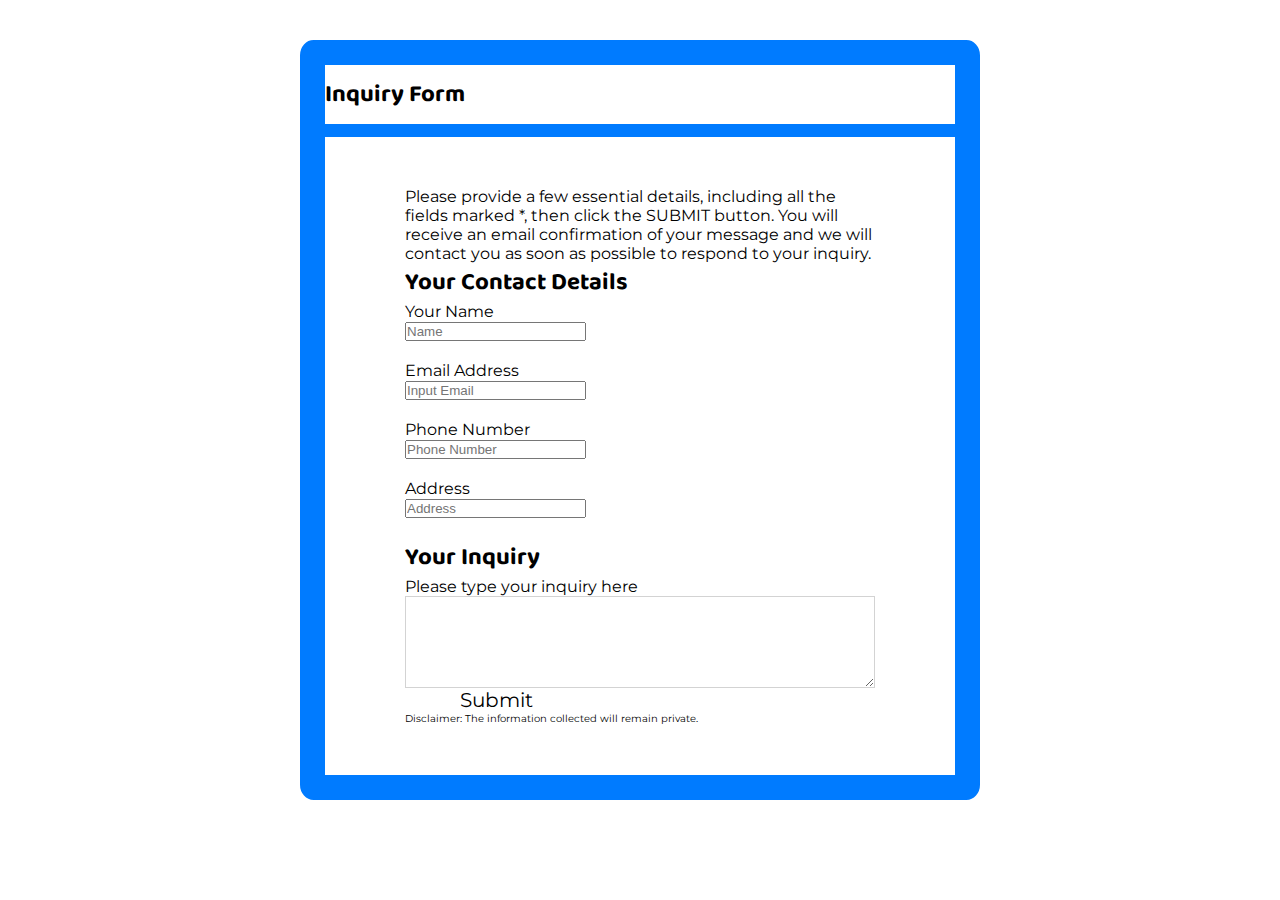
<file: inquiry.html>
<!DOCTYPE html>
<html>
<head>
	<meta charset="utf-8">
	<meta name="viewport" content="width=device-width, initial-scale=1, shrink-to-fit=no">
	<meta http-equiv="X-UA-Compatible" content="IE-Edge">
	<title>Inquiry - Mind at Work Child Development and Tutorial Center</title>

	<!-- Load Favicon.ico -->
	<link rel="icon" type="image/x-icon" href="./favicon.ico">
	<link rel="shortcut icon" type="image/x-icon" href="./favicon.ico">

	<!-- Import Bootstrap stylesheet -->
	<link rel="stylesheet" href="https://stackpath.bootstrapcdn.com/bootstrap/4.1.1/css/bootstrap.min.css" integrity="sha384-WskhaSGFgHYWDcbwN70/dfYBj47jz9qbsMId/iRN3ewGhXQFZCSftd1LZCfmhktB" crossorigin="anonymous">

	<!-- Import Font Awesome -->
	<link rel="stylesheet" href="https://use.fontawesome.com/releases/v5.1.0/css/all.css" integrity="sha384-lKuwvrZot6UHsBSfcMvOkWwlCMgc0TaWr+30HWe3a4ltaBwTZhyTEggF5tJv8tbt" crossorigin="anonymous">

	<!-- Import Google fonts -->
	<link href="https://fonts.googleapis.com/css?family=Baloo|Montserrat" rel="stylesheet">

	<!-- Import custom stylesheet -->
	<link rel="stylesheet" type="text/css" href="./assets/css/style.css">
</head>
<body>

	

	<div class="inquiry">
		<h2 class="inquiry-header text-center">Inquiry Form</h2>
		<div class="inquiry-details">
			<p>Please provide a few essential details, including all the fields marked *, then click the SUBMIT button. You will receive an email confirmation of your message and we will contact you as soon as possible to respond to your inquiry.</p>
			<form>
				<h2 class="inquiry-subDetails">Your Contact Details</h2>
				<div class="form-group row">
					<label for="inputName" class="col-sm-3 col-form-label">Your Name</label>
					<div class="col-sm-9">
						<input type="email" class="form-control" id="inputName" placeholder="Name">
					</div>
				</div>
				<div class="form-group row">
					<label for="inputEmail" class="col-sm-3 col-form-label">Email Address</label>
					<div class="col-sm-9">
						<input type="email" class="form-control" id="inputEmail" placeholder="Input Email">
					</div>
				</div>
				<div class="form-group row">
					<label for="inputPhone" class="col-sm-3 col-form-label">Phone Number</label>
					<div class="col-sm-9">
						<input type="password" class="form-control" id="inputPhone" placeholder="Phone Number">
					</div>
				</div>
				<div class="form-group row">
					<label for="inputAddress" class="col-sm-3 col-form-label">Address</label>
					<div class="col-sm-9">
						<input type="password" class="form-control" id="inputAddress" placeholder="Address">
					</div>
				</div>
				
				<h2 class="inquiry-subDetails">Your Inquiry</h2>
				<div class="form-group-row">
					<label for="inquiry">Please type your inquiry here</label>
					<textarea id="inquiry" rows="6"></textarea>
					<a type="submit" class="btn btn-primary mt-3 inquiry-btn">Submit</a>
				</div>
			</form>
		<div>
			<p class="disclaimer-form pt-4 mb-0">Disclaimer: The information collected will remain private.</p>
		</div>
		</div>
	</div>

</body>
</html>
</file>
<file: assets/css/style.css>
/*
*
* CSS Reset
*
*/
* {
	padding: 0;
	margin: 0;
	box-sizing: border-box;
}

/*
*
* General Rules
*
*/

/* Color Combination 
bluewish: #007bff;
pinkish: #fc3b9d;
yellowish-b: #edf12078;
yellowish-f: #fbfe2a;

*/

body {
	font-family: 'Montserrat', sans-serif;
	
}

.container-fluid,
.row {
	padding: 0;
	margin: 0;
}

h1, h2, h3, h4, h5, h6, .nav-link {
	font-family: 'Baloo', cursive;
} 



/*****************************************/
			/*Start - Landing Page*/
/*****************************************/

#showcase {
	background-image: url(../../landing-page/img/landing-image1.jpg);
	background-size: cover;
	background-position: center;
	min-height: 100vh;
}

#showcase > img {
	width: 10%;
	margin-top: 20px;
	margin-left: 50px;
}

.title {
	width: 100%;
	position: absolute;
	top: 50%;
	left: 50%;
	transform: translate(-50%, -50%);
	text-align: center;
}

h1,
.showcase-p {
	padding-left: 15px;
	padding-right: 15px;
}

h1 {
	font-size: 115px;
	letter-spacing: 3px;
	color: #fbfe2a;
	word-spacing: 1rem;
	margin-bottom: 0;
	text-shadow: 0 0 20px #000;
}

small {
	display: block;
	font-size: 35px;
	color: #000;
	font-weight: 400;
	margin-bottom: 20px;
	text-shadow: 0 0 11px #f8f9fa;
}

.showcase-p {
	font-size: 35px;
	font-weight: 600;
	color: #000;
	margin-bottom: 10px;
	padding: 40px;
	color: #fff;
	box-shadow: 0 0 20px #343a40;
	text-shadow: 0 0 20px #000;
	background-color: rgba(0, 123, 255, 0.45);

}

#showcase strong {
	color: #fbfe2a;
	font-weight: 700;
}

.showcase-btn {
	margin-top: 35px;
	padding: 5px 32px;
	font-size: 32px;
	border: 1px solid #fff;
	letter-spacing: 1px;
}

.showcase-btn:hover {
	border: 1px solid #000;
	background-color: transparent;
	color: #000;
}

#landing-text {
	background-image: url(../../landing-page/img/png1.jpg);
	background-size: cover;
	background-position: center;
	background-attachment: fixed;
	padding-top: 80px;
	
	color: black;
	line-height: 20px;
}

.icons {
	width: 38%;
	border: 5px solid #0000ff;
	border-radius: 50%;
}

.icon-title {
	margin: 20px 5px;
	font-size: 25px;
}

.icon-text {
	font-size: 20px;
	padding: 0 10px;
}

.landing-carousel-header {
	margin-top: 80px;
	box-shadow: 0 0 11px 0px #0000ff;
	color: #000;
	padding-left: 33px;
	padding-right: 33px;
	padding-top: 30px;
	padding-bottom: 150px;
	font-size: 24px;
	margin-bottom: 0;
	background-image: url(../../landing-page/img/landing-bg1.jpg);
	background-size: cover;
	background-position: center;
	background-attachment: fixed;
	text-shadow: 0 0 20px #fff;
}

.landing-video {
 	margin: -110px 0;
 	z-index: 5;
}


.landing-social-media {
	background-color: #fbfe2adb; 
}

/* Social Media */

.fab {
    padding: 13px;
    font-size: 17px;
    width: 45px;
    text-align: center;
    text-decoration: none;
    border-radius: 50%;
}

.landing-social-media {
	border-bottom: 2px solid lightgrey; 
	padding-top: 150px;
}

.social-media-icon {
	padding-top: 30px;
	padding-bottom: 30px;
}

.social-media-icon > a {
	margin: 0 35px;
}

.social-media-icon > a > i:hover {
    background-color: transparent;
 }

 .social-media-icon > a > .fa-facebook-f:hover {
 	color: #3b5999;
 }

 .social-media-icon > a > .fa-google-plus-g:hover {
 	color: #dd4b39;
 }

 .social-media-icon > a > .fa-twitter:hover {
 	color: #0084ff;
 }

 .social-media-icon > a > .fa-instagram:hover {
 	color: #e4405f;
 }

 .social-media-icon > a > .fa-pinterest-p:hover {
 	color: #bd081c;
 }

.fa-facebook-f {
    background-color: #3b5999;
    color: white;
}

.fa-google-plus-g {
	background-color: #dd4b39;
    color: white;
}

.fa-twitter {
    background-color: #0084ff;
    color: white;
}

.fa-instagram {
	background-color: #e4405f;
    color: white;
}

.fa-pinterest-p {
	background-color: #bd081c;
    color: white;
}

/* Footer */

.footer {
	padding: 25px 0;
	background-color: #007bff;
	color: white;
}

.footer > div {
	margin: 0;
}

.footer > div > p {
	margin: 0;
	font-size: 15px;
}

.footer > div > div > a {
	
	border-bottom: 2px solid #fff;
	text-decoration: none; 
	padding: 10px;
	margin: 0 70px;

}

.footer > div > div > a:hover {
	opacity: .80;
	border-bottom: 1px solid #000;
}

.modal-content {
	background-color: #007bff;
	font-size: 20px;
}

/*****************************************/
			/*End - Landing Page*/
/*****************************************/





/***************************************/
			/*Start - Home Page*/
/***************************************/




/*Update: navbar bg-color, nav-link, active a, and nav link hover*/

.navbar-fixed-top {
	position: fixed;
	top: 0;
	right: 0;
	left: 0;
	z-index: 999;
	background-color: #f8f9fabd; 
	padding: 0 30px;
	
}

.nav-link {
	width: 150px;
	font-size: 15px;
	margin-bottom: 2px;
	font-weight: 900;
	color: #0000ffa8!important;
	letter-spacing: 1px;
	text-transform: uppercase;
	padding: 0;
}

.active > a {
	color: #0000ff!important;
	text-transform: uppercase;
}

.nav-link:hover {
	font-weight: 800;
	transition: .2s;
	color: #0000ff!important;
}

.navbar-brand {
	width: 8%;
}




/*** End of Navigation Bar ***/


/*** Carousel ***/


.carousel-text {
	width: 70%;
	position: absolute;
	top: 70%;
	left: 50%;
	transform: translate(-50%, -50%);
	text-align: center;
}

.carousel-text > h5 {
	font-size: 70px;
	letter-spacing: 1px;
	color: #fbfe2a;
	word-spacing: 1rem;
	text-shadow: 0 0 19px #000;
}


.carousel-text > p {
	font-size: 40px;
	letter-spacing: 1px;
	text-shadow: 0 0 19px #000;
	word-spacing: 1rem;
	color: #fff;
}


.home-jumbotron {
	margin: 0;
	background-color: #fbfe2adb;
	padding-top: 50px;
	padding-bottom: 150px;
}

.home-jumbotron > div > .lead {
	margin: 0;
	font-size: 25px;
	font-weight: 700;
}


/*Start - Albums */



.activity-trainings-container {
	background-image: url(../../home/img/png1.jpg);
	background-size: cover;
	background-position: center;
	background-attachment: fixed;
	margin-top: -90px;
	z-index: 100;
	padding-left: 0;
	padding-right: 0;
	padding-bottom: 30px;
	box-shadow: 0 0 20px #000;
	border-bottom: 10px solid #fbfe2a;
}

.activity-trainings {
	padding: 40px 0;
	border-top: 10px solid #fbfe2a; 
}

.community-tour {
	padding: 30px 0;
	
}



.card-body {
	text-align: center;
}

.activity-photos > div:nth-child(1) > img,
.activity-photos > div:nth-child(2) > img {
	border-top: 5px solid #fc3b9d;
}

.activity-photos > div:nth-child(1) > div > h3,
.activity-photos > div:nth-child(2) > div > h3 {
	color: #fc3b9d;
	letter-spacing: 2px;
}

.activity-photos > div:nth-child(3) > img,
.activity-photos > div:nth-child(4) > img {
	border-top: 5px solid #007bff;
}

.activity-photos > div:nth-child(3) > div > h3,
.activity-photos > div:nth-child(4) > div > h3 {
	color: #007bff;
	letter-spacing: 2px;
}

.activity-photos > div:nth-child(1),
.activity-photos > div:nth-child(3) {
	padding-right: 0;
}

.activity-photos > div:nth-child(2),
.activity-photos > div:nth-child(4) {
	padding-left: 0;
}


.video-first {
	border-top: 5px solid #fc3b9d;
}

.video-second {
	border-top: 5px solid #fbfe2a;
}

.video-third {
	border-top: 5px solid #007bff;
}

.video-first,
.video-second,
.video-third {
	transition: all 1s ease;
}

.video-first:hover,
.video-second:hover,
.video-third:hover {
	transform:scale(1.1);
}



.events-articles {
	padding: 0 30px;
	margin-top: 60px; 
	margin-bottom: 60px;
}


.events > h2,
.articles > h2 {
	padding: 15px 0;
	background-color: #fc3b9d;
	color: #fff;
	border-top-left-radius: .25rem;
	border-top-right-radius: .25rem;
	border-bottom-left-radius: .25rem;
	border-bottom-left-radius: .25rem;
}

.events > ul,
.article-info {
	margin: 15px 0; 
}

.events > ul > li {
	padding: 20px;
	font-size: 20px;
}

.list-group-item:hover {
	background-color: #fc3b9da8;
}



/* Article */

.article-info {
	background-color: rgba(0, 123, 255, 0.33);
	border-top-right-radius: .25rem;
	border-top-left-radius: .25rem;
	border-bottom-right-radius: .25rem;
	border-bottom-left-radius: .25rem;
	padding: 20px;
}

.article-photo {
	float: left;
	width: 50%;
	margin-right: 20px;
}

.article-text {
	overflow: hidden;
}

.article-text > h5 {
	font-size: 23px;
}

.article-text > p {
	margin-bottom: 0;
	margin-top: 15px;
	font-size: 19px;
}

.readmore {
	float: right;
	margin: 15px 0;
	color: blue;
}


/* Social Media - Contact - Map */

.social-map-contact {
	background-color: #fbfe2adb; 
}

.home-social-media > div {
	border-bottom: 2px solid grey; 
}

.address {
	margin-top: 40px;
	margin-bottom: 30px;
}

#map-container {
	width: 100%;
	
}





/***************************************/
			/*End - Home Page*/
/***************************************/



/***************************************/
			/*Start - About Page*/
/***************************************/

.page-title {
	width: 50%;
	position: absolute;
	top: 50%;
	left: 50%;
	transform: translate(-50%, -50%);
	text-align: center;
}

.page-title > h2 {
	font-size: 60px;
	letter-spacing: .1em;
	box-shadow: 0 0 16px 0px black;
	background-color: rgba(255, 255, 255, 0.19);
	color: #fc3b9d;
	
	padding: 20px 0;
	font-weight: 700;
	word-spacing: 1rem;
	text-transform: uppercase;
}

#about {
	background-image: url(../../about/img/home8.jpg);
	background-size: cover;
	background-position: center;
	min-height: 80vh;
}


.about-jumbotron {
	padding: 60px 20px;
	margin-bottom: 0;
	background-color: #fbfe2adb;
}

.about-jumbotron > div > p {
	margin-bottom: 0;
	font-size: 30px;
}

#about-contents {
	background-image: url(../../home/img/png1.jpg);
	background-size: cover;
	background-position: center;
	background-attachment: fixed;
}

.vision > div,
.started > div {
	margin-left: 300px;
	margin-right: 300px;
	padding-top: 30px;
}



.vision {
	padding-top: 25px;
}

.started {
	margin-top: 15px;
}

.vision > div > h2 {
	font-size: 50px;
	color: #007bff;
}

.started > div > h2 {
	font-size: 50px;
	color: #fc3b9d;
}

.vision > div > p,
.started > div > p {
	background-color: #007bff;
	border-top-right-radius: 1.25rem;
	border-top-left-radius: 1.25rem;
	border-bottom-right-radius: 1.25rem;
	border-bottom-left-radius: 1.25rem;
	padding: 30px;
	color: #fff;
	font-size: 25px;
	line-height: 1.5em;
}

.staff {
	margin-top: 20px;
}

.staff-header,
.testimonials-header {
	
	background-image: url(../../about/img/about-header-bg.jpg);
	background-size: cover;
	background-position: center;
	background-attachment: fixed;
	margin-top: 80px;
	margin-bottom: 0px;
	font-size: 50px;
	padding: 45px 0;
	letter-spacing: 20px;
	text-transform: uppercase;
	
}

.staff > div,
.testimonials > div {
	margin-top: 40px;
	
}

.testimonials {
	margin: 0;
}

.testimonials > div {
	margin-bottom: 75px;
}

.staff > div:first-child,
.testimonials > div:first-child {
	padding-left: 30px;
	border-right: 1px solid #000;
}

.staff > div:nth-child(2),
.staff > div:nth-child(3),
.testimonials > div:nth-child(2) {
	border-right: 1px solid #000;
}

.staff > div:last-child {
	padding-right: 30px;
}

.icons-staff {
	width: 70%;
	border-radius: 50%;
}

.testimony-icon {
	width: 40%;
	border-radius: 50%; 
}

.icon-text {
	padding-top: 25px;
	padding-bottom: 15px;
}

.about-social-media-icon,
.about-contact {
	margin: auto;
}

.about-social-media-icon > a {
	margin: 0 25px;
}

.about-contact {
	margin-top: 15px;
	border-left: 1px solid grey;
	padding: 35px 35px;
	font-size: 20px;

}


/***************************************/
			/*End - About Page*/
/***************************************/

/***************************************/
			/*Start - Programs Page*/
/***************************************/

#programs {
background-image: url(../../programs/img/programs-bg.jpg);
background-size: cover;
background-position: center;
min-height: 100vh;
}

#programs > div > h2 {
	color: #fbfe2adb;
	text-shadow: 0 0 20px #000;
	background-color: rgba(0,123,255,.25);
}

#programs > div > p {
	color: #fff;
	text-shadow: 0 0 20px #000;
	font-size: 30px;
	font-weight: 700;
	letter-spacing: 3px;
}

.school-program {
	background-image: url(../../programs/img/png1.jpg);
	background-size: cover;
	background-position: center;
	background-attachment: fixed;
	padding: 30px 50px;
	border-top: 10px solid #fc3b9d;
	border-bottom: 10px solid #fc3b9d; 
}

.program-list {
	margin-bottom: 30px;
	background-color: rgba(0,123,255,.25);
	
}



.program-list > div > .offer-image {
		margin-top: 30px;
		border: 2px solid #fff;
		overflow: hidden;
	}

.program-list > div > .offer-image > img {
	width: 100%;
	height: 190px;
	object-fit: cover;
}

.program-list > div > div > p {
	font-size: 20px;
}



.program-heads-blue,
.program-heads-pink {
	padding: 50px 0;
	font-size: 50px;
}

.program-heads-blue {
	color: #007bff;
}

.program-heads-pink {
	color: #fc3b9d;
}

.accordion > div > .card-header {
	background-color: #fbfe2ab8;
	padding: 0;
}

.accordion > div > div > h4 {
	color: #000;
	padding: 15px 30px;
}

.accordion > div > .card-body {
	margin-left: 100px;
	text-align: left;
}

.sam,
.rem {
	list-style: none;
}


table {
	border: 2px solid grey;
}

th {
	font-size: 20px;
}

.seminars {
	margin-bottom: 40px;
}


/***************************************/
			/*End - Programs Page*/
/***************************************/


/***************************************/
			/*Start - Careers Page*/
/***************************************/
#careers {
background-image: url(../../careers/img/background.jpg);
background-size: cover;
background-position: center;
min-height: 80vh;
}

.jobs {
	background-image: url(../../programs/img/png1.jpg);
	background-size: cover;
	background-position: center;
	background-attachment: fixed;
	
}

.jobs h2 {
	font-size: 40px;
	padding: 20px 0;
	color: #fbfe2adb;
	background-color: #007bffb5;
	margin: 25px 0;

}

.jobs > div > div {
	padding: 0 25px;
}


.job-title {
	color: #007bff;
	font-size: 25px;
	margin: 15px 0;

}

.qualifications,
.benefits {
	list-style: none;
}

.overview-benefits {
	margin-top: 30px;
}

.jobs p,
.jobs li {
	font-size: 20px;
}



/***************************************/
			/*End - Careers Page*/
/***************************************/


/***************************************/
			/*Start - Inquiry Page*/
/***************************************/

/*.nav-inquiry {
	position: static;
	background-color: #ffff0075; 	
}*/
/*
.inquiry {
	margin-top: 10px;
	width: 50vw; 
	border: 15px solid #007bff;
	border-radius: 2%;
	background-color: #007bff;
	padding: 0;
}

.inquiry-header {
	margin-bottom: 13px;
	background-color: white;
	padding: 10px 0;
}

.inquiry-details {
	background-color: white;
	padding: 10px;
}

textarea {
	display: block;
	width: 100%;
	border: 1px solid lightgrey;
}

.inquiry-btn {
	padding: 6px 55px;
	font-size: 20px;
}

.disclaimer-form {
	font-size: 10px;
}

.form-group {
		margin-bottom: 20px;
}*/

/***************************************/
			/*End - Inquiry Page*/
/***************************************/

/*// Small devices (landscape phones, 576px and up)*/
@media only screen and (max-width: 400px) {

	

	#showcase > img {
		width: 20%;
		margin-top: 10px;
		margin-left: 10px;
	}

	

	h1,
	.showcase-p {
		padding-left: 5px;
		padding-right: 5px;
	}

	h1 {
		font-size: 49px;
		letter-spacing: 1px;
		word-spacing: 0;
		
	}

	small {
		
		font-size: 20px;
		font-weight: 200;
		
	}

	.showcase-p {
		font-size: 20px;
		font-weight: 200;
		padding: 10px;
	}

	
	.showcase-btn {
		margin-top: 10px;
		padding: 5px 27px;
		font-size: 15px;	
	}

	

	#landing-text {
		
		padding-top: 40px;
		
		line-height: 18px;
	}

	.icons {
		width: 31%;
		
		margin-top: 10px;
	}

	.icon-title {
		margin: 15px 5px;
		font-size: 20px;
	}

	.icon-text {
		font-size: 16px;
		padding: 0 10px;
	}

	.landing-carousel-header {
		margin-top: 40px;
		padding-left: 12px;
		padding-right: 12px;
		padding-top: 12px;
		padding-bottom: 24px;
		font-size: 17px;
		
	}

	.landing-video {
	 	margin: -11px 0;
	 	
	}

	

	/* Social Media */

	.fab {
	    padding: 10px;
	    font-size: 14px;
	    width: 35px;
	    text-align: center;
	    text-decoration: none;
	    border-radius: 50%;
	}

	.landing-social-media {
		
		padding-top: 5px;

	}

	

	.social-media-icon > a {
		margin: 0 7px;
	}

	

	/* Footer */

	.footer {
		padding: 0;
		font-size: 13px;
	}

	.footer > div {
		margin: 0;
	}

	.footer > div > div {
		margin: 15px 0;
	}


	.footer > div > div > a {
		
		margin: 0 25px;

	}

	

	/***************************************/
			/*Start - Home Page*/
	/***************************************/


	/***Navigation Bar***/

	

	.nav-link {
		width: 100%;
		font-size: 12px;
		
	}

	.nav-link:hover {
		font-weight: 800;
		transition: .2s;
		color: #007bff;
	}

	.navbar-brand {
		width: 20%;
	}

	.navbar-toggler {
		
		padding: 3px;
		margin-right: 0;

	}
	

	/*** End of Navigation Bar ***/


	/*** Carousel ***/

	.carousel-text {
		
		top: 60%;
		
	}

	.carousel-text > h5 {
		font-size: 23px;
		
		word-spacing: 0;
		
	}


	.carousel-text > p {
		font-size: 13px;
		
		word-spacing: 0;
		
	}


	.home-jumbotron {
		
		padding-top: 30px;
		padding-bottom: 110px;
	}

	.home-jumbotron > div > .lead {
		margin: 0;
		font-size: 15px;
		font-weight: 700;
	}


	/*Start - Albums */

	

	.activity-trainings-container {
		
		text-align: center;
	}


	
	.activity-trainings {
		padding-bottom: 5px;
		padding-top: 30px;
	}

	.activity-trainings,
	.community-tour {
		
		font-size: 20px;
		
	}

	.community-tour {
		padding-top: 0;
		padding-bottom: 30px
		
	}

	
	.card-body > p {
		font-size: 15px;
	}

	.activity-photos {
		padding: 20px;
	}

	.activity-photos h3,
	.community-videos h3 {
		font-size: 20px;
	}

	.activity-photos > div {
		padding: 0;
	}

	

	#events-articles-container {
		margin-top: 38px!important;
		margin-bottom: 0!important;
	}

	.events-articles {
		padding: 0!important;
	}

	.events,
	.articles {
		padding: 0;
	}


	.events > h2,
	.articles > h2 {
		padding: 5px 0;
		font-size: 25px;
		
	}

	.article-text {
		overflow: visible;
	}

	.articles > h2 {
		margin-top: 30px;
	}

	

	.events > ul > li {
		padding: 12px!important;
		font-size: 14px!important;
	}

	
	/* Article */

	

	.article-photo {
		
		width: 100%;
		margin-bottom: 10px;
		margin-right: 0;
	}

	.article-text > h5 {
		font-size: 20px;
	}

	.article-text > p {
		
		font-size: 15px;
	}

	

	.contact {
		
		text-align: center;
	}

	#map-container {
		height: 150px!important;
		width: 100%;
		margin: 0;
	}





	/***************************************/
				/*End - Home Page*/
	/***************************************/



	/***************************************/
				/*Start - About Page*/
	/***************************************/

	.page-title {
		width: 80%;
		position: absolute;
		top: 50%;
		left: 50%;
		transform: translate(-50%, -50%);
		text-align: center;
	}

	.page-title > h2 {
		font-size: 34px;
		letter-spacing: .1em;
		box-shadow: 0 0 16px 0px black;
		background-color: rgba(255, 255, 255, 0.19);
		color: #fc3b9d;
		padding: 20px 0;
		font-weight: 700;
		word-spacing: 1rem;
		text-transform: uppercase;
	}

	#about {
		background-image: url(../../about/img/home8.jpg);
		background-size: cover;
		background-position: center;
		min-height: 80vh;
	}


	.about-jumbotron {
		padding: 22px 15px;
		margin-bottom: 0;
		background-color: #fbfe2adb;
	}

	.about-jumbotron > div > p {
		margin-bottom: 0;
		font-size: 15px;
	}

	#about-contents {
		background-image: url(../../home/img/png1.jpg);
		background-size: cover;
		background-position: center;
		background-attachment: fixed;
	}

	.vision > div,
	.started > div {
		margin-left: 5px;
		margin-right: 5px;
		padding-top: 30px;
	}

	.vision {
		padding-top: 10px;
	}

	.started {
		margin-top: 15px;
	}

	.vision > div > h2 {
		font-size: 30px;
		color: #007bff;
	}

	.started > div > h2 {
		font-size: 30px;
		color: #fc3b9d;
	}

	.vision > div > p,
	.started > div > p {
		
		padding: 12px;
		color: #fff;
		font-size: 17px;
		line-height: 1.2em;
		margin: 0 10px;
	}

	.staff {
		margin-top: 20px;
	}

	.staff-header,
	.testimonials-header {
		
		margin-top: 30px;
		margin-bottom: 0px;
		font-size: 20px;
		padding: 40px 0;
		letter-spacing: 10px;
		text-transform: uppercase;
		
	}

	.staff > div,
	.testimonials > div {
		margin-top: 5px;
		margin-bottom: 5px;
	}

	.testimonials {
		margin: 0;
	}

	.testimonials > div {
		margin-bottom: 20px;
	}

	.staff > div:first-child,
	.testimonials > div:first-child {
		padding-left: 30px;
		border-right: none;
	}

	.staff > div:nth-child(2),
	.staff > div:nth-child(3),
	.testimonials > div:nth-child(2) {
		border-right: none;
	}

	.staff > div:last-child {
		padding-right: 30px;
	}

	.icons-staff {
		width: 70%;
		border-radius: 50%;
	}

	.testimony-icon {
		width: 40%;
		border-radius: 50%; 
	}

	.icon-text {
		padding-top: 25px;
		padding-bottom: 15px;
	}

	.about-social-media-icon {
		margin-top: 20px;
	}

	.about-social-media-icon a {
		margin: 0 5px;
	}

	.about-contact {
		margin-top: 0;
		border-left: 0;
		padding: 25px 25px;
		font-size: 15px;

	}


	/***************************************/
				/*End - About Page*/
	/***************************************/

	/***************************************/
				/*Start - Programs Page*/
	/***************************************/

	

	#programs > div > h2 {
		
		font-size: 25px;
	}

	#programs > div > p {
		
		font-size: 17px!important;
		
		letter-spacing: 1px;
	}

	.school-program {
		
		padding: 0;
		
	}

	.program-list {
		margin-bottom: 0;
		
	}

	.program-list > div:first-child {
		padding-left: 15px;
	}

	.program-list > div:last-child {
		padding-right: 15px;
	}

	

	.program-list > div > div > p {
		font-size: 18px;
		
	}


	.program-heads-blue,
	.program-heads-pink {
		padding: 25px 0;
		font-size: 25px;
	}

	

	.accordion > div > div > h4 {
		
		padding: 15px 20px;
	}

	.accordion > div > .card-body {
		margin-left: 0;
		
	}

	


	table {
		border: 1px solid lightgrey;
	}

	th {
		font-size: 15px;
	}

	td {
		font-size: 12px;
	}

	.seminars > div {
		margin-bottom: 40px;
	}

	.seminars {
		margin-bottom: 0;
	}



	/***************************************/
				/*End - Programs Page*/
	/***************************************/


	/***************************************/
				/*Start - Careers Page*/
	/***************************************/
	
	

	.jobs {
		
		padding: 30px 10px!important;
	}

	.jobs h2 {
		font-size: 30px;
		padding: 10px 0;
		
		margin: 15px 0;

	}

	.jobs > div > div {
		padding: 0 10px;
	}


	.job-title {
		
		font-size: 20px;
		margin: 10px 0;

	}

	

	.jobs p,
	.jobs li {
		font-size: 13px;
	}

	/***************************************/
				/*End - Careers Page*/
	/***************************************/


	/***************************************/
				/*Start - Inquiry Page*/
	/***************************************/
	.nav-inquiry {
		position: static;
		
	}
	
	.inquiry {
		margin: 8px!important;
		border: 5px solid #007bff;
		border-radius: 0;
		background-color: #007bff;
		padding: 5px!important;
	}

	.inquiry-header {
		margin-bottom: 5px;
	}

	.inquiry-header,
	.inquiry-subDetails {
		
		background-color: white;
		padding-top: 12px;
		padding-bottom: 11px;
		font-size: 18px;
	}

	.inquiry-subDetails {
		margin-bottom: 0;
	}

	.inquiry-details {
		background-color: white;
		padding: 10px;
		
	}

	.inquiry-details > p {
		font-size: 10px;
		text-align: justify;
		margin-bottom: 0;
	}

	.inquiry-details form label,
	.inquiry-details form div div {
		font-size: 15px!important;
		padding: 0!important;
		margin-bottom: 10px;
	}

	.inquiry-details form div div input {
		padding: 3px 5px;
		font-size: 12px;
	}

	textarea {
		display: block;
		width: 100%;
		border: 1px solid lightgrey;
	}

	.inquiry-btn {
		padding: 2px 30px;
		font-size: 17px;
	}

	.disclaimer-form {
		font-size: 10px;
	}

	.form-group {
		margin-bottom: 0;
	}


}


@media only screen and (min-width: 401px) and (max-width: 960px){
		/*****************************************/
					/*Start - Landing Page*/
		/*****************************************/

		#showcase {
			background-image: url(../../landing-page/img/landing-image1.jpg);
			background-size: cover;
			background-position: center;
			min-height: 100vh;
		}

		#showcase > img {
			width: 15%;
			margin-left: 50px;*/
		}

		

		h1 {
			font-size: 110px;
			
		}

		

		.showcase-p {
			font-size: 32px;
		}

		
		.landing-carousel-header {
			
			padding-bottom: 135px;
			
		}

		.landing-video {
		 	
		 	padding: 25px 0;
		}

		

		.landing-social-media {
			border-bottom: 2px solid grey; 
			padding-top: 95px;
		}

		

		.footer > div > div > a {
			
			margin: 0 25px;
		}

		

		/*****************************************/
					/*End - Landing Page*/
		/*****************************************/





		/***************************************/
					/*Start - Home Page*/
		/***************************************/


		/***Navigation Bar***/

		

		.nav-link {
			width: 100%;
			
		}

		.navbar-brand {
			width: 15%;
		}

		.navbar-toggler {
			padding: 15px;
			
		}
		

		/*** End of Navigation Bar ***/


		/*** Carousel ***/


		.carousel-text {
			top: 70%;
			
		}

		.carousel-text > h5 {
			font-size: 40px;
			
		}


		.carousel-text > p {
			font-size: 26px;
			
		}


		.home-jumbotron {
			
			padding-bottom: 122px;
		}

		.home-jumbotron > div > .lead {
			font-size: 24px;
		}


		/*Start - Albums */

		
		.card-body > h3 {
			font-size: 20px;
		}

		.activity-photos > div:nth-child(1) > img,
		.activity-photos > div:nth-child(2) > img {
			border-top: 5px solid #fc3b9d;
		}

		.activity-photos > div:nth-child(1) > div > h3,
		.activity-photos > div:nth-child(2) > div > h3 {
			color: #fc3b9d;
			letter-spacing: 2px;
		}

		.activity-photos > div:nth-child(3) > img,
		.activity-photos > div:nth-child(4) > img {
			border-top: 5px solid #007bff;
		}

		.activity-photos > div:nth-child(3) > div > h3,
		.activity-photos > div:nth-child(4) > div > h3 {
			color: #007bff;
			letter-spacing: 2px;
		}

		.activity-photos > div:nth-child(1),
		.activity-photos > div:nth-child(3) {
			padding-right: 0;
		}

		.activity-photos > div:nth-child(2),
		.activity-photos > div:nth-child(4) {
			padding-left: 0;
		}


		.video-first {
			border-top: 5px solid #fc3b9d;
		}

		.video-second {
			border-top: 5px solid #fbfe2a;
		}

		.video-third {
			border-top: 5px solid #007bff;
		}

		.video-first,
		.video-second,
		.video-third {
			transition: all 1s ease;
		}

		.video-first:hover,
		.video-second:hover,
		.video-third:hover {
			transform:scale(1.1);
		}

		#events-articles-container {
			margin: 50px 0;
		}

		.events-articles {
			padding: 0 10px;
		}


		.events > ul > li {
			padding: 15px;
			font-size: 17px;
		}



		/* Article */


		.article-text {
			overflow: visible;
		}

		




		/***************************************/
					/*End - Home Page*/
		/***************************************/



		/***************************************/
					/*Start - About Page*/
		/***************************************/

		.page-title {
			width: 80%;
			
		}

		.page-title > h2 {
			font-size: 50px;
			
		}

		


		.about-jumbotron {
			padding: 20px 20px;
			
		}

		.about-jumbotron > div > p {
			
			font-size: 20px;
		}

		
		.vision > div,
		.started > div {
			margin-left: 35px;
			margin-right: 35px;
			
		}

		.vision {
			padding-top: 10px;
		}

		

		
		.vision > div > h2 {
			font-size: 38px;
			/*color: #007bff;*/
		}

		.started > div > h2 {
			font-size: 33px;
			/*color: #fc3b9d;*/
		}

		.vision > div > p,
		.started > div > p {
			
			padding: 14px;
			/*color: #fff;*/
			font-size: 18px;
			/*line-height: 1.2em;*/
			margin: 0;
		}

		

		.testimonials-header {
			margin-top: 0;
		}

		.staff > div,
		.testimonials > div {
			margin-top: 0;
			margin-bottom: 0;
		}

		.testimonials {
			margin: 0;
		}



		/*.testimonials > div {
			margin-bottom: 75px;
		}*/

		/*.staff > div:first-child,
		.testimonials > div:first-child {
			padding-left: 30px;
			border-right: 1px solid #000;
		}

		.staff > div:nth-child(2),
		.staff > div:nth-child(3),
		.testimonials > div:nth-child(2) {
			border-right: 1px solid #000;
		}*/

		.staff > div:last-child {
			padding-right: 30px;
		}

		/*.icons-staff {
			width: 70%;
			border-radius: 50%;
		}

		.testimony-icon {
			width: 40%;
			border-radius: 50%; 
		}*/

		.icon-text {
			padding-top: 10px;
			/*padding-bottom: 15px;*/
		}

		/*.about-social-media-icon,
		.about-contact {
			margin: auto;
		}*/

		.about-social-media-icon {
			padding-bottom: 0;
		}

		.about-social-media-icon > a {
			margin: 0 6px;
		}

		/*.about-contact {
			margin-top: 15px;
			border-left: 1px solid grey;
			padding: 35px 35px;
			font-size: 20px;

		}
		*/

		/***************************************/
					/*End - About Page*/
		/***************************************/

		/***************************************/
					/*Start - Programs Page*/
		/***************************************/

		.nav-brand {
			width: 12%;
		}

		/*#programs {
		background-image: url(../../programs/img/programs-bg.jpg);
		background-size: cover;
		background-position: center;
		min-height: 100vh;
		}*/

		/*#programs > div > h2 {
			color: #fbfe2adb;
			text-shadow: 0 0 20px #000;
			background-color: rgba(0,123,255,.25);
		}*/

		#programs > div > p {
			/*color: #fff;
			text-shadow: 0 0 20px #000;*/
			font-size: 25px;
		/*	font-weight: 700;*/
			letter-spacing: 2px;
		}

		

		.program-list > div:first-child {
			padding-left: 15px;
		}

		.program-list > div:last-child {
			padding-right: 15px;
		}

		/*.program-list > div > .offer-image {
		margin-top: 30px;
		width: 100%;
		height: 190px;
		border: 2px solid #fff;
		overflow: hidden;
		}*/

		/*.program-list > div > div > p {
			font-size: 20px;
		}



		.program-heads-blue,
		.program-heads-pink {
			padding: 50px 0;
			font-size: 50px;
		}

		.program-heads-blue {
			color: #007bff;
		}

		.program-heads-pink {
			color: #fc3b9d;
		}

		.accordion > div > .card-header {
			background-color: #fbfe2ab8;
			padding: 0;
		}

		.accordion > div > div > h4 {
			color: #000;
			padding: 15px 30px;
		}

		.accordion > div > .card-body {
			margin-left: 100px;
			text-align: left;
		}

		.sam,
		.rem {
			list-style: none;
		}


		table {
			border: 2px solid grey;
		}

		th {
			font-size: 20px;
		}

		.seminars {
			margin-bottom: 40px;
		}*/

		

		/***************************************/
					/*End - Programs Page*/
		/***************************************/


		/***************************************/
					/*Start - Careers Page*/
		/***************************************/
		/*#careers {
			background-image: url(../../careers/img/background.jpg);
			background-size: cover;
			background-position: center;
			min-height: 80vh;
		}*/

		.jobs {
			/*background-image: url(../../programs/img/png1.jpg);
			background-size: cover;
			background-position: center;
			background-attachment: fixed;*/
			padding: 50px 20px;
		}

		/*.jobs h2 {
			font-size: 40px;
			padding: 20px 0;
			color: #fbfe2adb;
			background-color: #007bffb5;
			margin: 25px 0;

		}

		.jobs > div > div {
			border: 3px solid #8080809e;
			border-top-right-radius: 1rem;
			border-top-left-radius: 1rem;
			border-bottom-right-radius: 1rem;
			border-bottom-left-radius: 1rem;
			padding: 0 25px;
		}


		.job-title {
			color: #007bff;
			font-size: 25px;
			margin: 15px 0;

		}

		.qualifications,
		.benefits {
			list-style: none;
		}

		.overview-benefits {
			margin-top: 30px;
		}

		.jobs p,
		.jobs li {
			font-size: 20px;
		}*/

		/***************************************/
					/*End - Careers Page*/
		/***************************************/


		/***************************************/
					/*Start - Inquiry Page*/
		/***************************************/

		.nav-inquiry {
			position: static;
			background-color: #ffff0075; 	
		}

		.inquiry {
			margin: 30px;
			border: 15px solid #007bff;
			border-radius: 2%;
			background-color: #007bff;
			padding: 0;
		}

		.inquiry-header {
			margin-bottom: 13px;
			background-color: white;
			padding: 10px 0;
		}

		.inquiry-details {
			background-color: white;
			padding: 50px 50px;
		}

		textarea {
			display: block;
			width: 100%;
			border: 1px solid lightgrey;
		}

		.inquiry-btn {
			padding: 6px 55px;
			font-size: 20px;
		}

		.disclaimer-form {
			font-size: 10px;
		}

		.form-group {
			margin-bottom: 20px;
		}

		/***************************************/
					/*End - Inquiry Page*/
		/***************************************/

}

/*Large devices (desktops, 992px and up)*/
@media (min-width: 961px) {
	
/*****************************************/
			/*Start - Landing Page*/
/*****************************************/

	/*#showcase {
		background-image: url(../../landing-page/img/landing-image1.jpg);
		background-size: cover;
		background-position: center;
		min-height: 100vh;
	}*/

	#showcase > img {
		width: 10%;
		/*margin-top: 20px;
		margin-left: 50px;*/
	}

	/*.title {
		width: 100%;
		position: absolute;
		top: 50%;
		left: 50%;
		transform: translate(-50%, -50%);
		text-align: center;
	}*/

	h1,
	.showcase-p {
		padding-left: 15px;
		padding-right: 15px;
	}

	h1 {
		font-size: 115px;
		letter-spacing: 3px;
		color: #fbfe2a;
		word-spacing: 1rem;
		margin-bottom: 0;
		text-shadow: 0 0 20px #000;
	}

	small {
		display: block;
		font-size: 35px;
		color: #000;
		font-weight: 400;
		margin-bottom: 20px;
		text-shadow: 0 0 11px #f8f9fa;
	}

	.showcase-p {
		font-size: 35px;
		font-weight: 600;
		color: #000;
		margin-bottom: 10px;
		padding: 40px;
		color: #fff;
		box-shadow: 0 0 20px #343a40;
		text-shadow: 0 0 20px #000;
		background-color: rgba(0, 123, 255, 0.45);

	}

	#showcase strong {
		color: #fbfe2a;
		font-weight: 700;
	}

	.showcase-btn {
		margin-top: 35px;
		padding: 5px 32px;
		font-size: 32px;
		border: 1px solid #fff;
		letter-spacing: 1px;
	}

	.showcase-btn:hover {
		border: 1px solid #000;
		background-color: transparent;
		color: #000;
	}

	#landing-text {
		background-image: url(../../landing-page/img/png1.jpg);
		background-size: cover;
		background-position: center;
		background-attachment: fixed;
		padding-top: 80px;
		/*padding-bottom: 60px;*/
		color: black;
		line-height: 20px;
	}

	.icons {
		width: 38%;
		border: 5px solid #0000ff;
		border-radius: 50%;
	}

	.icon-title {
		margin: 20px 5px;
		font-size: 25px;
	}

	.icon-text {
		font-size: 20px;
		padding: 0 10px;
	}

	.landing-carousel-header {
		margin-top: 80px;
		box-shadow: 0 0 11px 0px #0000ff;
		color: #000;
		/*opacity: .60;*/
		padding-left: 33px;
		padding-right: 33px;
		padding-top: 30px;
		padding-bottom: 150px;
		font-size: 24px;
		margin-bottom: 0;
		background-image: url(../../landing-page/img/landing-bg1.jpg);
		background-size: cover;
		background-position: center;
		background-attachment: fixed;
		text-shadow: 0 0 20px #fff;
	}

	.landing-video {
	 	margin: -110px 0;
	 	z-index: 5;
	}

	

	.landing-social-media {
		background-color: #fbfe2adb; 
	}

	/* Social Media */

	.fab {
	    padding: 13px;
	    font-size: 17px;
	    width: 45px;
	    text-align: center;
	    text-decoration: none;
	    border-radius: 50%;
	}

	.landing-social-media {
		border-bottom: 2px solid lightgrey; 
		padding-top: 150px;
	}

	.social-media-icon {
		padding-top: 30px;
		padding-bottom: 30px;
	}

	.social-media-icon > a {
		margin: 0 35px;
	}

	.social-media-icon > a > i:hover {
	    /*border: 1px solid #000;*/
	    background-color: transparent;
	 }

	 .social-media-icon > a > .fa-facebook-f:hover {
	 	color: #3b5999;
	 }

	 .social-media-icon > a > .fa-google-plus-g:hover {
	 	color: #dd4b39;
	 }

	 .social-media-icon > a > .fa-twitter:hover {
	 	color: #0084ff;
	 }

	 .social-media-icon > a > .fa-instagram:hover {
	 	color: #e4405f;
	 }

	 .social-media-icon > a > .fa-pinterest-p:hover {
	 	color: #bd081c;
	 }

	.fa-facebook-f {
	    background-color: #3b5999;
	    color: white;
	}

	.fa-google-plus-g {
		background-color: #dd4b39;
	    color: white;
	}

	.fa-twitter {
	    background-color: #0084ff;
	    color: white;
	}

	.fa-instagram {
		background-color: #e4405f;
	    color: white;
	}

	.fa-pinterest-p {
		background-color: #bd081c;
	    color: white;
	}

	/* Footer */

	.footer {
		padding: 25px 0;
		background-color: #007bff;
		color: white;
	}

	.footer > div {
		margin: 0;
	}

	.footer > div > p {
		margin: 0;
		font-size: 15px;
	}

	.footer > div > div > a {
		/*margin-left: 5px;*/
		border-bottom: 2px solid #fff;
		text-decoration: none; 
		padding: 10px;
		margin: 0 70px;

	}

	.footer > div > div > a:hover {
		opacity: .80;
		border-bottom: 1px solid #000;
	}

	.modal-content {
		background-color: #007bff;
		font-size: 20px;
	}

	/*****************************************/
				/*End - Landing Page*/
	/*****************************************/





	/***************************************/
				/*Start - Home Page*/
	/***************************************/


	/***Navigation Bar***/

	/*.navbar {
		background-color: #ffff0075;
	}*/
	/*
	.active {
		border-bottom: 2px solid #007bff; 
	}*/



	.navbar-fixed-top {
	position: fixed;
	top: 0;
	right: 0;
	left: 0;
	z-index: 999;
	background-color: #f8f9fabd; 
	padding: 0 30px;
	
	}

	.nav-link {
		width: 150px;
		font-size: 15px;
		margin-bottom: 2px;
		font-weight: 900;
		color: #0000ffa8!important;
		letter-spacing: 1px;
		text-transform: uppercase;
		padding: 0;
	}

	.active > a {
		color: #0000ff!important;
		text-transform: uppercase;
	}

	.nav-link:hover {
		font-weight: 800;
		transition: .2s;
		color: #0000ff!important;
	}

	.navbar-brand {
		width: 8%;
	}

	/*.navbar-toggler {*/
		/*border: 1px solid #007bff!important;*/
		/*padding: 3px;
		margin-right: 10px;

	}*/


	/*** End of Navigation Bar ***/


	/*** Carousel ***/


	.carousel-text {
		width: 70%;
		position: absolute;
		top: 70%;
		left: 50%;
		transform: translate(-50%, -50%);
		text-align: center;
	}

	.carousel-text > h5 {
		font-size: 70px;
		letter-spacing: 1px;
		color: #fbfe2a;
		word-spacing: 1rem;
		text-shadow: 0 0 19px #000;
	}


	.carousel-text > p {
		font-size: 40px;
		letter-spacing: 1px;
		text-shadow: 0 0 19px #000;
		word-spacing: 1rem;
		color: #fff;
	}


	.home-jumbotron {
		margin: 0;
		background-color: #fbfe2adb;
		padding-top: 50px;
		padding-bottom: 150px;
	}

	.home-jumbotron > div > .lead {
		margin: 0;
		font-size: 25px;
		font-weight: 700;
	}


	/*Start - Albums */

	/*#wrapper {
	 width: 100vw;
	}*/

	.activity-trainings-container {
		background-image: url(../../home/img/png1.jpg);
		background-size: cover;
		background-position: center;
		background-attachment: fixed;
		margin-top: -90px;
		z-index: 100;
		padding-left: 0;
		padding-right: 0;
		padding-bottom: 30px;
		box-shadow: 0 0 20px #000;
		border-bottom: 10px solid #fbfe2a;
	}

	.activity-trainings {
		padding: 40px 0;
		border-top: 10px solid #fbfe2a; 
	}

	.community-tour {
		padding: 30px 0;
		/*margin-top: 50px;
		border-top: 5px solid #fbfe2a;*/
	}

	/*#wrapper h3 {
		font-size: 20px;
	}*/

	.activity-photos > div:nth-child(1) > img,
	.activity-photos > div:nth-child(2) > img {
		border-top: 5px solid #fc3b9d;
	}

	.activity-photos > div:nth-child(1) > div > h3,
	.activity-photos > div:nth-child(2) > div > h3 {
		color: #fc3b9d;
		letter-spacing: 2px;
	}

	.activity-photos > div:nth-child(3) > img,
	.activity-photos > div:nth-child(4) > img {
		border-top: 5px solid #007bff;
	}

	.activity-photos > div:nth-child(3) > div > h3,
	.activity-photos > div:nth-child(4) > div > h3 {
		color: #007bff;
		letter-spacing: 2px;
	}

	.activity-photos > div:nth-child(1),
	.activity-photos > div:nth-child(3) {
		padding-right: 0;
	}

	.activity-photos > div:nth-child(2),
	.activity-photos > div:nth-child(4) {
		padding-left: 0;
	}


	.video-first {
		border-top: 5px solid #fc3b9d;
	}

	.video-second {
		border-top: 5px solid #fbfe2a;
	}

	.video-third {
		border-top: 5px solid #007bff;
	}

	.video-first,
	.video-second,
	.video-third {
		transition: all 1s ease;
	}

	.video-first:hover,
	.video-second:hover,
	.video-third:hover {
		transform:scale(1.1);
	}

	#events-articles-container {
		margin: 50px 0;
	}

	.events-articles {
		padding: 0 30px;
		margin-top: 60px; 
		margin-bottom: 60px;
	}


	.events > h2,
	.articles > h2 {
		padding: 15px 0;
		background-color: #fc3b9d;
		color: #fff;
		border-top-left-radius: .25rem;
		border-top-right-radius: .25rem;
		border-bottom-left-radius: .25rem;
		border-bottom-left-radius: .25rem;
	}

	.events > ul,
	.article-info {
		margin: 15px 0; 
	}

	.events > ul > li {
		padding: 20px;
		font-size: 20px;
	}

	.list-group-item:hover {
		background-color: #fc3b9da8;
	}



	/* Article */

	.article-info {
		background-color: rgba(0, 123, 255, 0.33);
		border-top-right-radius: .25rem;
		border-top-left-radius: .25rem;
		border-bottom-right-radius: .25rem;
		border-bottom-left-radius: .25rem;
		padding: 20px;
	}

	.article-photo {
		float: left;
		width: 50%;
		margin-right: 20px;
	}

	.article-text {
		overflow: hidden;
	}

	.article-text > h5 {
		font-size: 23px;
	}

	.article-text > p {
		margin-bottom: 0;
		margin-top: 15px;
		font-size: 19px;
	}

	.readmore {
		float: right;
		margin: 15px 0;
		color: blue;
	}


	/* Social Media - Contact - Map */

	.social-map-contact {
		background-color: #fbfe2adb; 
	}

	.home-social-media > div {
		border-bottom: 2px solid grey; 
	}

	.address {
		margin-top: 40px;
		margin-bottom: 30px;
	}

	#map-container {
		width: 100%;
		
	}





	/***************************************/
				/*End - Home Page*/
	/***************************************/



	/***************************************/
				/*Start - About Page*/
	/***************************************/

	.page-title {
		width: 50%;
		position: absolute;
		top: 50%;
		left: 50%;
		transform: translate(-50%, -50%);
		text-align: center;
	}

	.page-title > h2 {
		font-size: 60px;
		letter-spacing: .1em;
		box-shadow: 0 0 16px 0px black;
		background-color: rgba(255, 255, 255, 0.19);
		color: #fc3b9d;
		/*text-shadow: 0 0 20px #000;*/
		padding: 20px 0;
		font-weight: 700;
		word-spacing: 1rem;
		text-transform: uppercase;
	}

	#about {
		background-image: url(../../about/img/home8.jpg);
		background-size: cover;
		background-position: center;
		min-height: 80vh;
	}


	.about-jumbotron {
		padding: 60px 20px;
		margin-bottom: 0;
		background-color: #fbfe2adb;
	}

	.about-jumbotron > div > p {
		margin-bottom: 0;
		font-size: 30px;
	}

	#about-contents {
		background-image: url(../../home/img/png1.jpg);
		background-size: cover;
		background-position: center;
		background-attachment: fixed;
	}

	.vision > div,
	.started > div {
		margin-left: 300px;
		margin-right: 300px;
		padding-top: 30px;
	}

	.vision {
		padding-top: 25px;
	}

	.started {
		margin-top: 15px;
	}

	.vision > div > h2 {
		font-size: 50px;
		color: #007bff;
	}

	.started > div > h2 {
		font-size: 50px;
		color: #fc3b9d;
	}

	.vision > div > p,
	.started > div > p {
		background-color: #007bff;
		border-top-right-radius: 1.25rem;
		border-top-left-radius: 1.25rem;
		border-bottom-right-radius: 1.25rem;
		border-bottom-left-radius: 1.25rem;
		padding: 30px;
		color: #fff;
		font-size: 25px;
		line-height: 1.5em;
	}

	.staff {
		margin-top: 20px;
	}

	.staff-header,
	.testimonials-header {
		/*background-color: rgba(0, 0, 0, 0.21);*/
		background-image: url(../../about/img/about-header-bg.jpg);
		background-size: cover;
		background-position: center;
		background-attachment: fixed;
		margin-top: 80px;
		margin-bottom: 0px;
		font-size: 50px;
		padding: 45px 0;
		letter-spacing: 20px;
		text-transform: uppercase;
		/*text-shadow: 0 0 20px #fff;*/
	}

	/*.staff-header::first-letter,
	.testimonials-header:first-letter {
		color: #fc3b9d;
	}

	#about-contents > div > h2.fancy::nth-letter(odd) {
		color: #fc3b9d;
	}*/

	/*.staff-header:nth-letter(odd),
	.testimonials-header:nth-letter(odd) {
		color: #fc3b9d;
	}*/

	.staff > div,
	.testimonials > div {
		margin-top: 40px;
		/*margin-bottom: 40px;*/
	}

	.testimonials {
		margin: 0;
	}

	.testimonials > div {
		margin-bottom: 75px;
	}

	.staff > div:first-child,
	.testimonials > div:first-child {
		padding-left: 30px;
		border-right: 1px solid #000;
	}

	.staff > div:nth-child(2),
	.staff > div:nth-child(3),
	.testimonials > div:nth-child(2) {
		border-right: 1px solid #000;
	}

	.staff > div:last-child {
		padding-right: 30px;
	}

	.icons-staff {
		width: 70%;
		border-radius: 50%;
	}

	.testimony-icon {
		width: 40%;
		border-radius: 50%; 
	}

	.icon-text {
		padding-top: 25px;
		padding-bottom: 15px;
	}

	.about-social-media-icon,
	.about-contact {
		margin: auto;
	}

	.about-social-media-icon > a {
		margin: 0 25px;
	}

	.about-contact {
		margin-top: 15px;
		border-left: 1px solid grey;
		padding: 35px 35px;
		font-size: 20px;

	}


	/***************************************/
				/*End - About Page*/
	/***************************************/

	/***************************************/
				/*End - Programs Page*/
	/***************************************/

	#programs {
	background-image: url(../../programs/img/programs-bg.jpg);
	background-size: cover;
	background-position: center;
	min-height: 100vh;
	}

	#programs > div > h2 {
		color: #fbfe2adb;
		text-shadow: 0 0 20px #000;
		background-color: rgba(0,123,255,.25);
	}

	#programs > div > p {
		color: #fff;
		text-shadow: 0 0 20px #000;
		font-size: 30px;
		font-weight: 700;
		letter-spacing: 3px;
	}

	.school-program {
		background-image: url(../../programs/img/png1.jpg);
		background-size: cover;
		background-position: center;
		background-attachment: fixed;
		padding: 30px 50px;
		border-top: 10px solid #fc3b9d;
		border-bottom: 10px solid #fc3b9d; 
	}

	.program-list {
		margin-bottom: 30px;
		background-color: rgba(0,123,255,.25);
		/*border: 3px solid #fc3b9d;*/
	}

	.program-list > div:first-child {
		padding-left: 30px;
	}

	.program-list > div:last-child {
		padding-right: 30px;
	}

	.program-list > div > .offer-image {
		margin-top: 30px;
		width: 100%;
		height: 190px;
		border: 2px solid #fff;
		overflow: hidden;
	}

	.program-list > div > div > p {
		font-size: 20px;
		margin-bottom: 0;
	}



	.program-heads-blue,
	.program-heads-pink {
		padding: 50px 0;
		font-size: 50px;
	}

	.program-heads-blue {
		color: #007bff;
	}

	.program-heads-pink {
		color: #fc3b9d;
	}

	.accordion > div > .card-header {
		background-color: #fbfe2ab8;
		padding: 0;
	}

	.accordion > div > div > h4 {
		color: #000;
		padding: 15px 30px;
	}

	.accordion > div > .card-body {
		margin-left: 100px;
		text-align: left;
	}

	.sam,
	.rem {
		list-style: none;
	}


	table {
		border: 2px solid grey;
	}

	th {
		font-size: 20px;
	}

	.seminars {
		margin-bottom: 40px;
	}

	
	/***************************************/
				/*End - Programs Page*/
	/***************************************/


	/***************************************/
				/*Start - Careers Page*/
	/***************************************/
	#careers {
		background-image: url(../../careers/img/background.jpg);
		background-size: cover;
		background-position: center;
		min-height: 80vh;
	}

	.jobs {
		background-image: url(../../programs/img/png1.jpg);
		background-size: cover;
		background-position: center;
		background-attachment: fixed;
		padding: 50px 100px;
	}

	.jobs h2 {
		font-size: 40px;
		padding: 20px 0;
		color: #fbfe2adb;
		background-color: #007bffb5;
		margin: 25px 0;

	}

	.jobs > div > div {
		padding: 0 25px;
	}


	.job-title {
		color: #007bff;
		font-size: 25px;
		margin: 15px 0;

	}

	.qualifications,
	.benefits {
		list-style: none;
	}

	.overview-benefits {
		margin-top: 30px;
	}

	.jobs p,
	.jobs li {
		font-size: 20px;
	}

	/***************************************/
				/*End - Careers Page*/
	/***************************************/


	/***************************************/
				/*Start - Inquiry Page*/
	/***************************************/

	.nav-inquiry {
		position: static;
		background-color: #ffff0075; 	
	}

	.inquiry {
		margin: 40px 300px;
		margin-bottom: 40px;
		border: 15px solid #007bff;
		border-radius: 2%;
		background-color: #007bff;
		padding: 10px;
	}

	.inquiry-header {
		margin-bottom: 13px;
		background-color: white;
		padding: 10px 0;
	}

	.inquiry-details {
		background-color: white;
		padding: 50px 80px;
	}

	textarea {
		display: block;
		width: 100%;
		border: 1px solid lightgrey;
	}

	.inquiry-btn {
		padding: 6px 55px;
		font-size: 20px;
	}

	.disclaimer-form {
		font-size: 10px;
	}

	.form-group {
		margin-bottom: 20px;
	}

}
</file>
